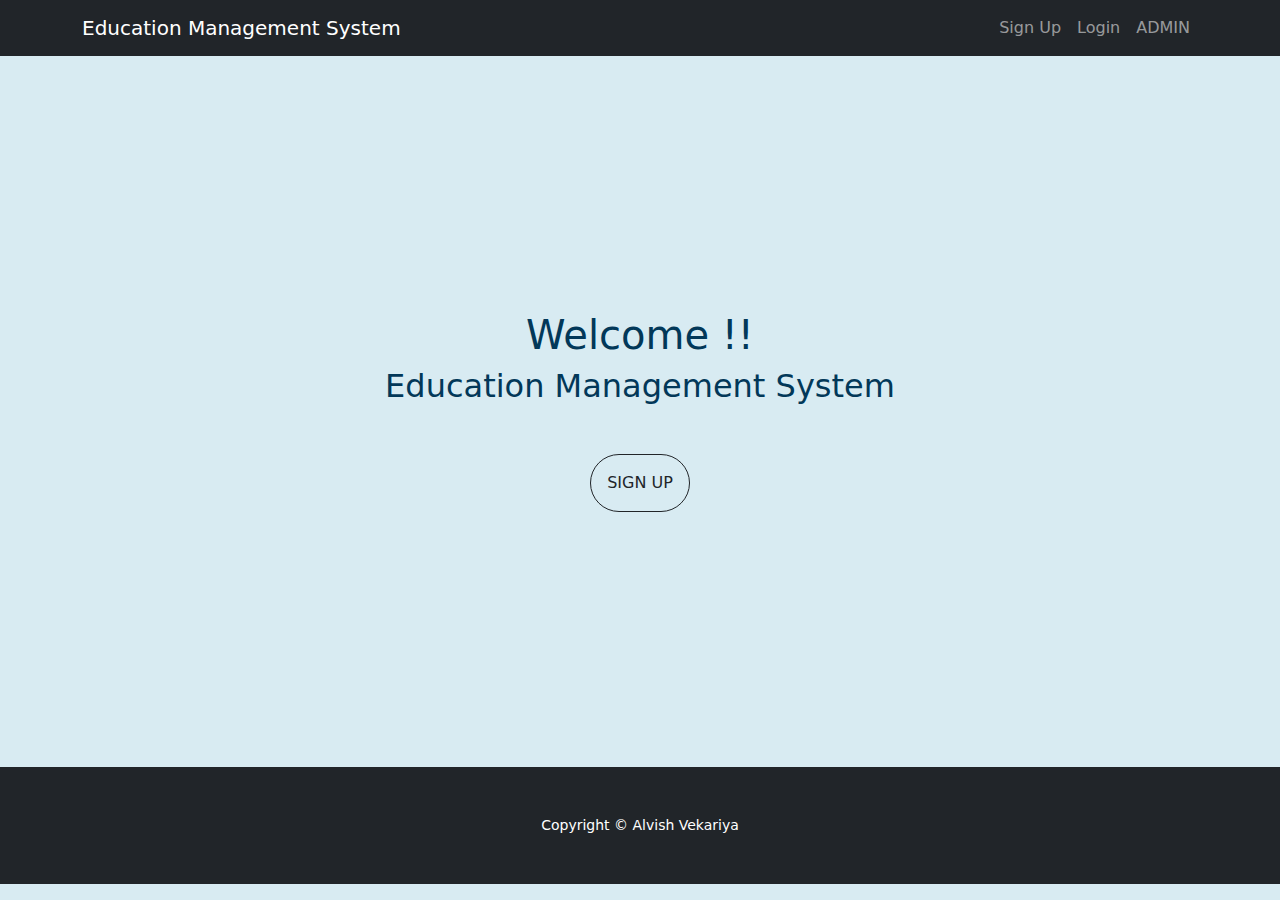
<file: Education Management System/index.html>
<!DOCTYPE html>
<html lang="en">
<head>
    <meta charset="UTF-8">
    <meta name="viewport" content="width=device-width, initial-scale=1.0">
    <title>Document</title>
    <link rel="stylesheet" href="Assets/bootstrap/css/bootstrap.min.css">
    <!-- <link rel="stylesheet" href="Assets/Custom styles/index.css"> -->
    <script src="Assets/bootstrap/js/bootstrap.min.js"></script>
</head>
<body style="background-color: #D8EBF2;;">
    <div class="container-fluid p-0 m-0">
      
      <nav class="navbar navbar-expand-lg navbar-dark bg-dark">
        <div class="container">
          <a class="navbar-brand" href="#">Education Management System</a>
          <button class="navbar-toggler" type="button" data-bs-toggle="collapse" data-bs-target="#navbarText" aria-controls="navbarText" aria-expanded="false" aria-label="Toggle navigation">
            <span class="navbar-toggler-icon"></span>
          </button>
          <div class="collapse navbar-collapse" id="navbarText">
            <ul class="navbar-nav mb-2 mb-lg-0 ms-auto">
              <li class="nav-item">
                <a class="nav-link" href="Assets/html pages/insert-data.html">Sign Up</a>
              </li>
              <li class="nav-item">
                <a class="nav-link" href="Assets/html pages/user-login.html">Login</a>
              </li>
              <li class="nav-item">
                <a class="nav-link" href="Assets/html pages/admin-login.html">ADMIN</a>
              </li>
            </ul>
          </div>
        </div>
    </nav>
      <div class="row section m-0" style="height: 79vh;">
        <div class="col  d-flex align-items-center flex-column justify-content-center text-center">
          <h1 style="color: #023859;">Welcome !!</h1>
          <h2 class="mb-5" style="color: #023859;">Education Management System</h2>
          <a href="Assets/html pages/insert-data.html"><button type="button" class="btn rounded-pill btn-outline-dark p-3">SIGN UP</button></a>
        </div>
      </div>
      <footer class="py-5 bg-dark h-100">
        <div class="container">
          <p class="m-0 text-center text-white small">Copyright &copy; Alvish Vekariya</p>
        </div>
      </footer>
    </div>
</body>
</html>
</file>
